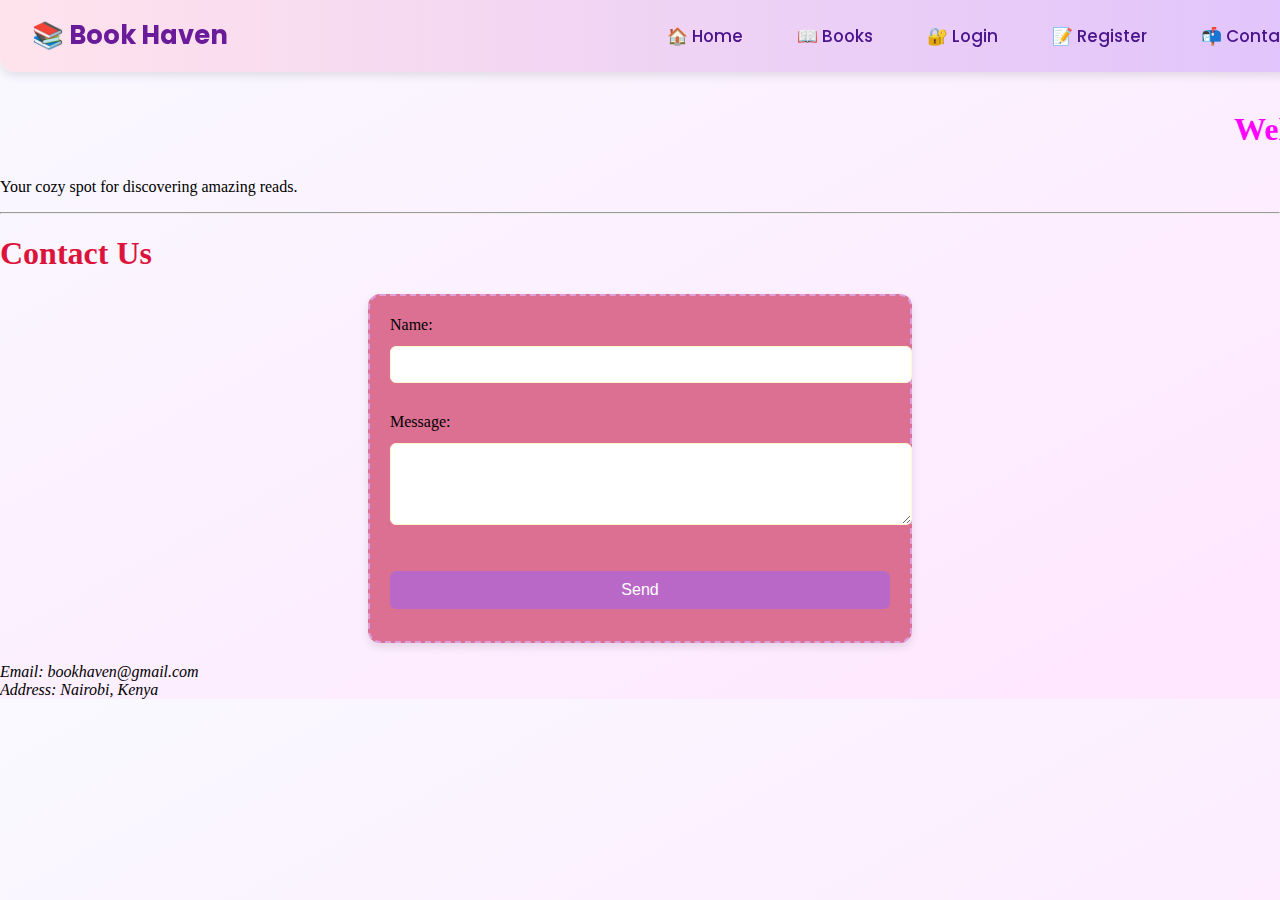
<file: contact.html>
<!DOCTYPE html>
<html>
<head>
  <title>Book Haven | Contact</title>
  <link rel="stylesheet" href="style.css">
  <link href="https://fonts.googleapis.com/css2?family=Poppins:wght@300;600&display=swap" rel="stylesheet">
</head>
<body>
  <header>
    <h1 style="color:fuchsia"><marquee> Welcome to Book Haven!</marquee></h1>
    <p>Your cozy spot for discovering amazing reads.</p>
    <nav class="navbar">
      <div class="logo">📚 Book Haven</div>
      <input type="checkbox" id="toggle-menu" class="toggle-menu">
      <label for="toggle-menu" class="menu-icon">&#9776;</label>
      <ul class="nav-links">
        <li><a href="index.html">🏠 Home</a></li>
        <li><a href="books.html">📖 Books</a></li>
         <li><a href="login.html">🔐 Login</a></li>
        <li><a href="register.html">📝 Register</a></li>
        <li><a href="contact.html">📬 Contact</a></li>
        

        

      </ul>
    </nav>
  <nav>
    
  </nav>
  <hr>

  <h1 style="color:crimson"> Contact Us</h1>
  <form action="thankyou.html" method="get">
    <label for="name">Name:</label><br>
    <input type="text" id="name" name="name"><br><br>

    <label for="message">Message:</label><br>
    <textarea id="message" name="message" rows="4" cols="30"></textarea><br><br>

    <input type="submit" value="Send">
    
  </form>

  <address>
     Email: bookhaven@gmail.com<br>
     Address: Nairobi, Kenya
  </address>

</body>
</html>
</file>
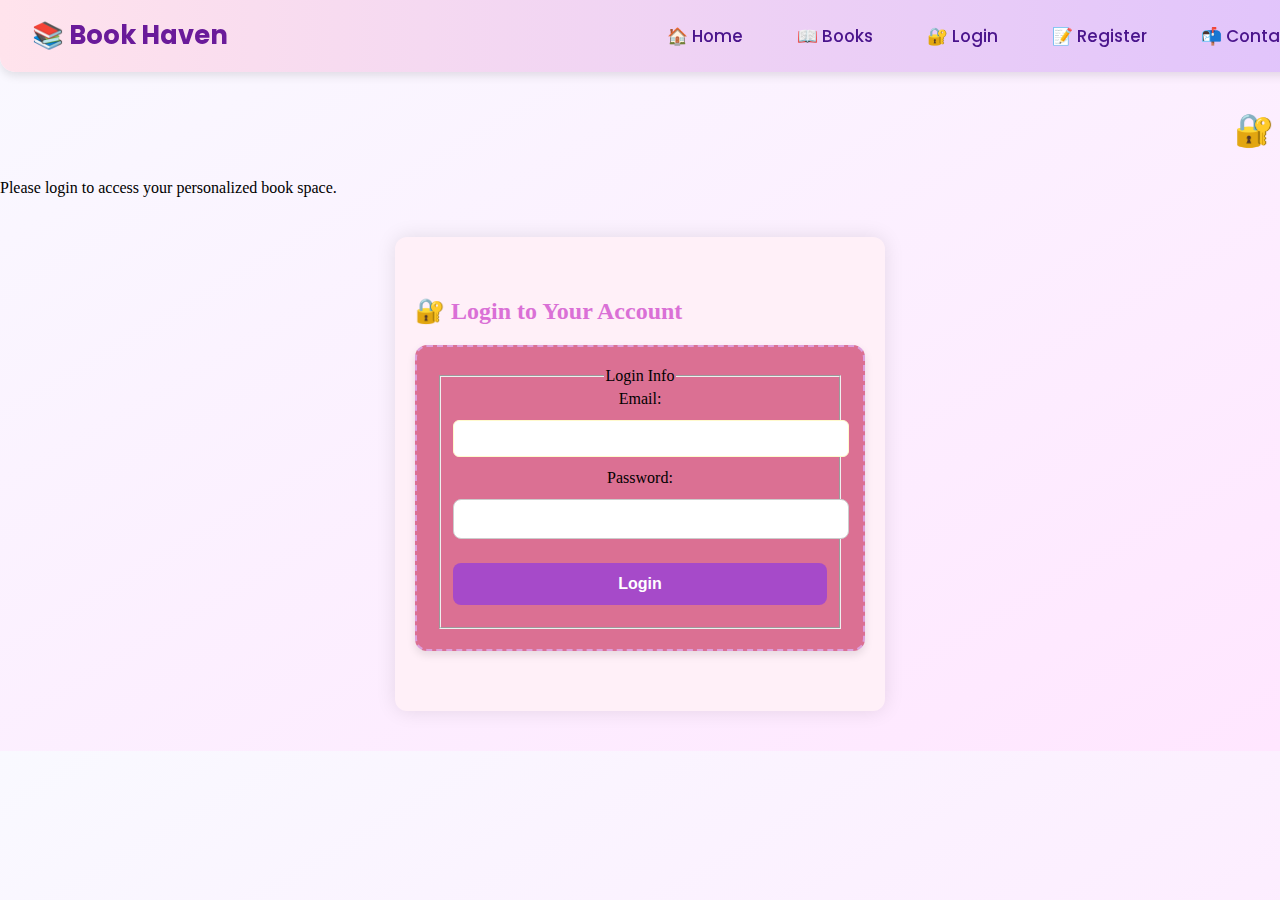
<file: login.html>
<!DOCTYPE html>
<html lang="en">
<head>
  <meta charset="UTF-8">
  <title>Book Haven | Login</title>
  <link rel="stylesheet" href="style.css">
  <link href="https://fonts.googleapis.com/css2?family=Poppins:wght@300;600&display=swap" rel="stylesheet">
</head>
<body>
  
  <header>
    <h1 class="marquee-text"><marquee>🔐 Welcome to Book Haven Login</marquee></h1>
    <p>Please login to access your personalized book space.</p>

    <nav class="navbar">
      <div class="logo">📚 Book Haven</div>
      <input type="checkbox" id="toggle-menu" class="toggle-menu">
      <label for="toggle-menu" class="menu-icon">&#9776;</label>
      <ul class="nav-links">
        <li><a href="index.html">🏠 Home</a></li>
        <li><a href="books.html">📖 Books</a></li>
         <li><a href="login.html">🔐 Login</a></li>
        <li><a href="register.html">📝 Register</a></li>
        <li><a href="contact.html">📬 Contact</a></li>
        
      </ul>
    </nav>
  </header>

  <main>
    <section class="form-section">
      <h2>🔐 Login to Your Account</h2>
      <form action="Thankyou.html" method="post" class="styled-form">
        <fieldset>
          <legend>Login Info</legend>

          <label for="email">Email:</label>
          <input type="email" id="email" name="email" required>

          <label for="password">Password:</label>
          <input type="password" id="password" name="password" required>

          <input type="submit" value="Login">
        </fieldset>
      </form>
    </section>
  </main>
</body>
</html>
</file>
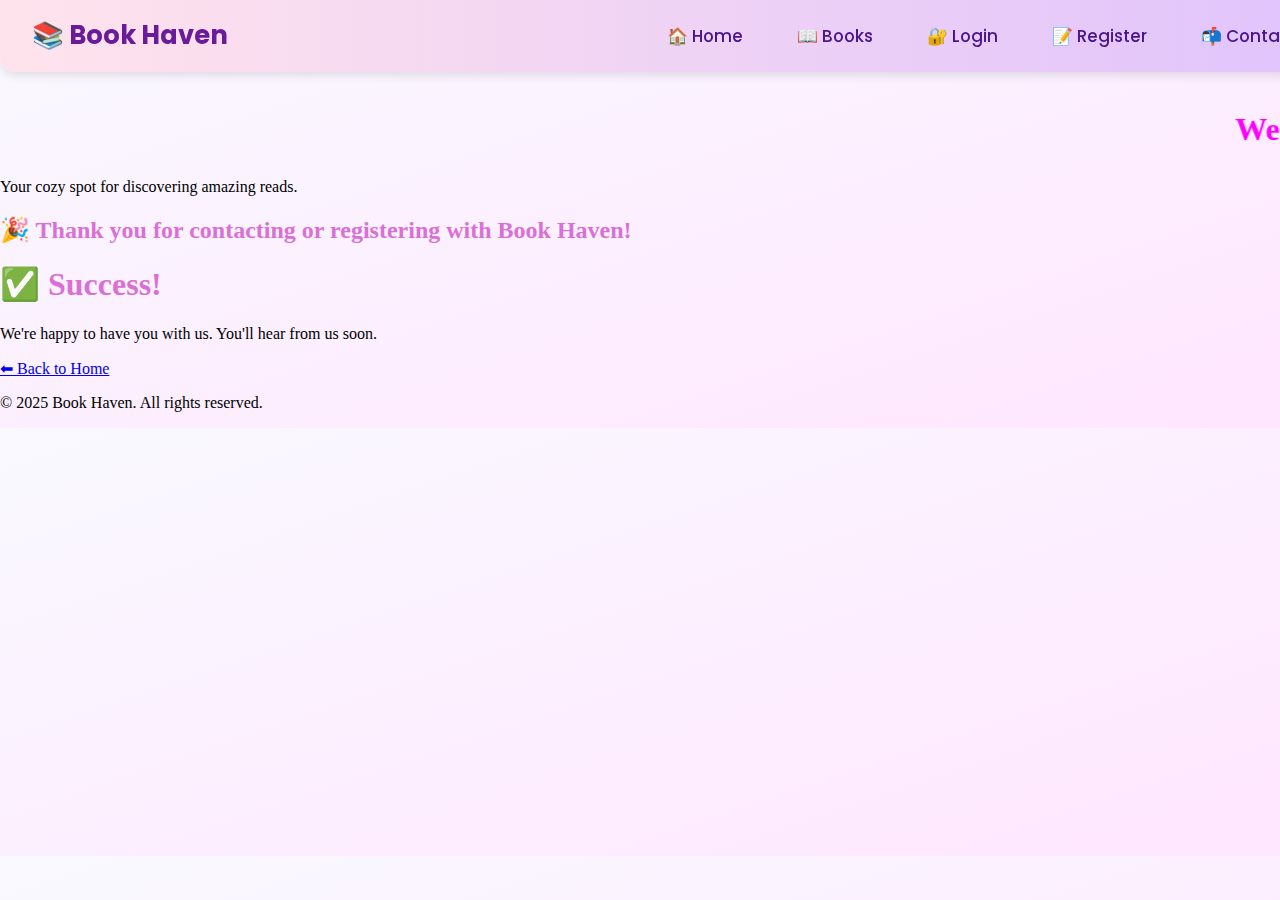
<file: Thankyou.html>
<!DOCTYPE html>
<html lang="en">
<head>
  <meta charset="UTF-8">
  <title> Form Submitted</title>
  <link rel="stylesheet" href="style.css">
  <link href="https://fonts.googleapis.com/css2?family=Poppins:wght@300;600&display=swap" rel="stylesheet">
</head>
<body >
  <header>
    <h1 style="color:fuchsia"><marquee> Welcome to Book Haven!</marquee></h1>
    <p>Your cozy spot for discovering amazing reads.</p>
    <nav class="navbar">
      <div class="logo">📚 Book Haven</div>
      <input type="checkbox" id="toggle-menu" class="toggle-menu">
      <label for="toggle-menu" class="menu-icon">&#9776;</label>
      <ul class="nav-links">
        <li><a href="index.html">🏠 Home</a></li>
        <li><a href="books.html">📖 Books</a></li>
         <li><a href="login.html">🔐 Login</a></li>
        <li><a href="register.html">📝 Register</a></li>
        <li><a href="contact.html">📬 Contact</a></li>
       

      </ul>
    </nav>

  
    <section class="thank-you-message">
  <h2>🎉 Thank you for contacting or registering with <span class="highlight">Book Haven</span>!</h2>
  <h1>✅ Success!</h1>
  <p>We're happy to have you with us. You'll hear from us soon. </p>
  <p><a href="index.html">⬅ Back to Home</a></p>
</section>

  </header>

  <footer>
    <p>© 2025 Book Haven. All rights reserved.</p>
  </footer>

</body>
</html>
</file>
<file: style.css>
/* General Body Styling */
body {
  background: linear-gradient(to bottom right, #f9f9ff, #ffe6ff);
  font-family: 'Times New Roman', sans-serif;
  color: black;
  margin: 0;
  padding: 0;
  padding-top: 90px;
}

/* Headings */
h1, h2, h3 {
  color: orchid;
  text-align: left;
  font-weight: 600;
}

/* Navigation Bar */
.navbar {
  position: fixed;
  top: 0;
  width: 100%;
  background: linear-gradient(to right, #ffe3ec, #e0c3fc);
  display: flex;
  justify-content: space-between;
  align-items: center;
  padding: 0.8rem 2rem;
  box-shadow: 0 4px 10px rgba(0,0,0,0.1);
  border-radius: 0 0 15px 15px;
  z-index: 999;
}

.logo {
  font-family: 'Poppins', sans-serif;
  font-weight: 700;
  font-size: 1.6rem;
  color: #6a1b9a;
}

.nav-links {
  list-style: none;
  display: flex;
  gap: 1.5rem;
  margin: 0;
  padding: 0;
}

.nav-links li a {
  text-decoration: none;
  font-family: 'Poppins', sans-serif;
  color: #4a148c;
  font-weight: 500;
  font-size: 1.05rem;
  padding: 10px 15px;
  border-radius: 10px;
  transition: all 0.3s ease-in-out;
  display: inline-block;
}

.nav-links li a:hover {
  background-color: #f3e5f5;
  color: #6a1b9a;
  transform: translateY(-2px);
  box-shadow: 0 4px 6px rgba(0,0,0,0.05);
}

.menu-icon {
  display: none;
  font-size: 2rem;
  cursor: pointer;
  color: #6a1b9a;
}

.toggle-menu {
  display: none;
}

/* Responsive Navigation */
@media (max-width: 768px) {
  .nav-links {
    position: absolute;
    top: 70px;
    right: 0;
    background-color: #f8e5ff;
    flex-direction: column;
    width: 200px;
    display: none;
    box-shadow: -4px 4px 10px rgba(0,0,0,0.1);
    border-radius: 10px 0 10px 10px;
    padding: 1rem 2rem;
  }

  .nav-links li {
    margin-bottom: 10px;
  }

  .toggle-menu:checked + .menu-icon + .nav-links {
    display: flex;
  }

  .menu-icon {
    display: block;
  }
}

/* Form Styling */
form {
  background-color: palevioletred;
  padding: 20px;
  margin: 20px auto;
  border: 2px dashed #dda0dd;
  border-radius: 12px;
  max-width: 500px;
  box-shadow: 0 4px 8px rgba(0,0,0,0.1);
}

input, textarea {
  width: 100%;
  padding: 10px;
  margin: 12px 0;
  border: 1px solid lemonchiffon;
  border-radius: 6px;
}

input[type="submit"] {
  background-color: #ba68c8;
  color: white;
  border: none;
  padding: 10px;
  font-size: 16px;
  cursor: pointer;
  border-radius: 6px;
}

input[type="submit"]:hover {
  background-color: darkmagenta;
}

/* Login Form Section */
.form-section {
  background: #fff0f8;
  padding: 40px 20px;
  margin: 40px auto;
  border-radius: 12px;
  max-width: 450px;
  box-shadow: 0 0 20px rgba(0, 0, 0, 0.1);
  text-align: center;
}

.styled-form {
  display: flex;
  flex-direction: column;
  gap: 15px;
}

.styled-form input[type="text"],
.styled-form input[type="password"] {
  padding: 10px;
  border: 1px solid #ccc;
  border-radius: 8px;
  font-size: 16px;
}

.styled-form input[type="submit"] {
  background: #a64ac9;
  color: white;
  padding: 12px;
  font-weight: bold;
  border: none;
  border-radius: 8px;
  cursor: pointer;
  transition: background 0.3s ease;
}

.styled-form input[type="submit"]:hover {
  background: #7b1fa2;
}

/*  GALLERY Section */
.gallery {
  display: flex;
  justify-content: center;
  flex-wrap: wrap;
  gap: 20px;
  padding: 20px;
}

.gallery img {
  max-width: 220px;
  height: auto;
  border-radius: 6px;
  object-fit: cover;
  transition: transform 0.3s ease;
}

.gallery-section {
  padding: 2rem;
  background-color: powderblue;
}



.caption {
  margin-top: 0.5rem;
  color: blueviolet;
  font-size: 1rem;
  font-style: italic;
}


figure {
  text-align: center;
  background: #f0e6ff;
  padding: 10px;
  border-radius: 8px;
}

img {
  border-radius: 3px;
}

img:hover {
  transform: scale(1.05);
  border: 3px solid aqua;
  transition: 0.3s;
}

figcaption {
  margin-top: 8px;
  font-style: italic;
  color: #6a1b9a;
}
</file>
